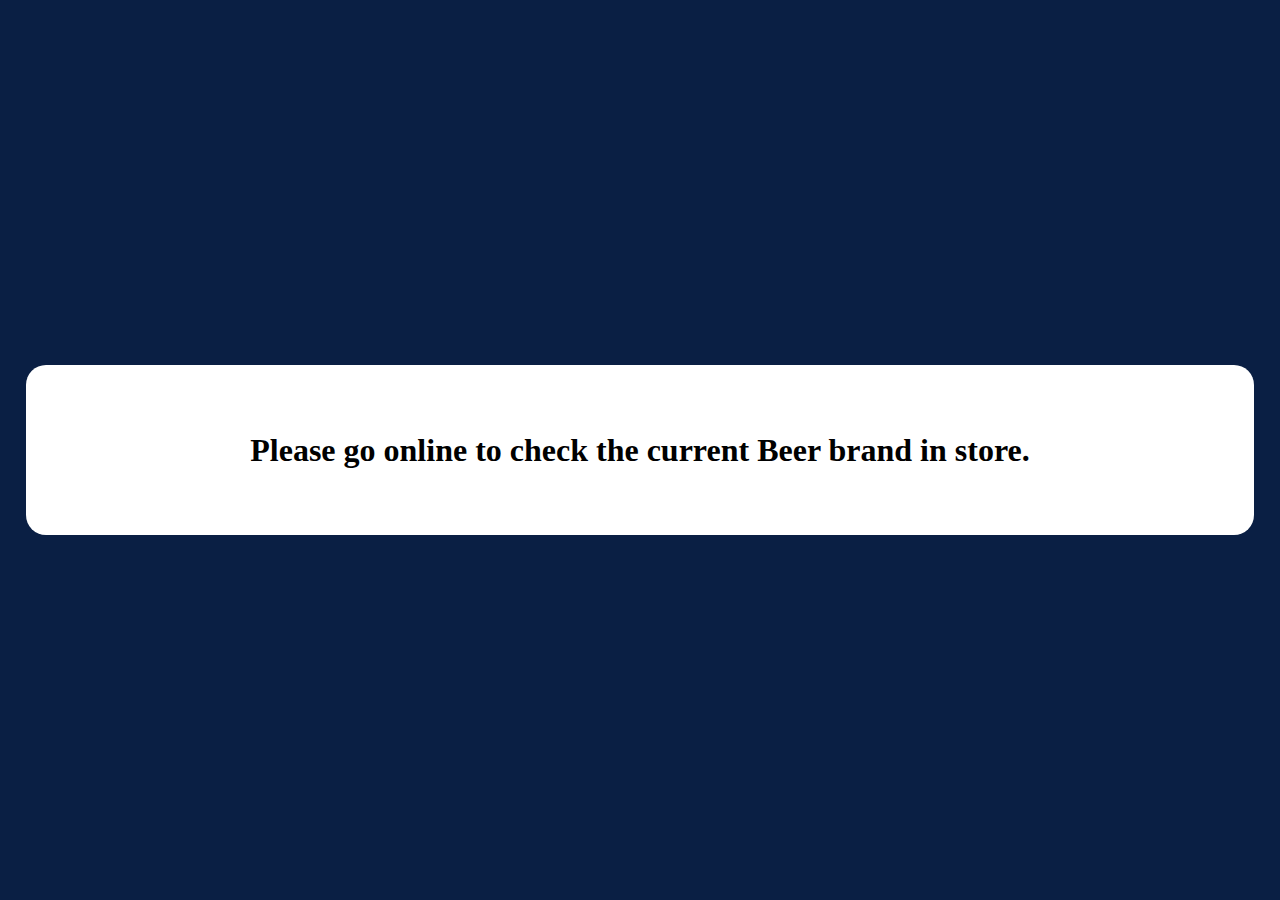
<file: public/offline.html>
<!DOCTYPE html>
<html lang="en">
    <head>
        <meta charset="UTF-8">
        <meta name="viewport" content="width=device-width, initial-scale=1.0">
        <title>Beerlist   App</title>
        <style type="text/css">
            html {
                height: 100%;
            }
            body {
                height: 100%;
                margin: 0;
                background: #0a1f44;
                display: flex;
                align-items: center;
                text-align: center;
                justify-content: center;
            }
        
            .beer {
                align-items: center;
                width: 80%;
                display: flex;
                justify-content: center;
                flex-direction: column;
                padding: 40px 8%;
                border-radius: 20px;
                background: #fff;
            }

            .beer-name {
                font-size: 2em;
            }
        </style>
    </head>
    <body>
        <div class="beer">
            <h2 class="beer-name">
                <span>Please go online to check the current Beer brand in store.</span>
            </h2>
        </div>
    </body>
</html>
</file>
